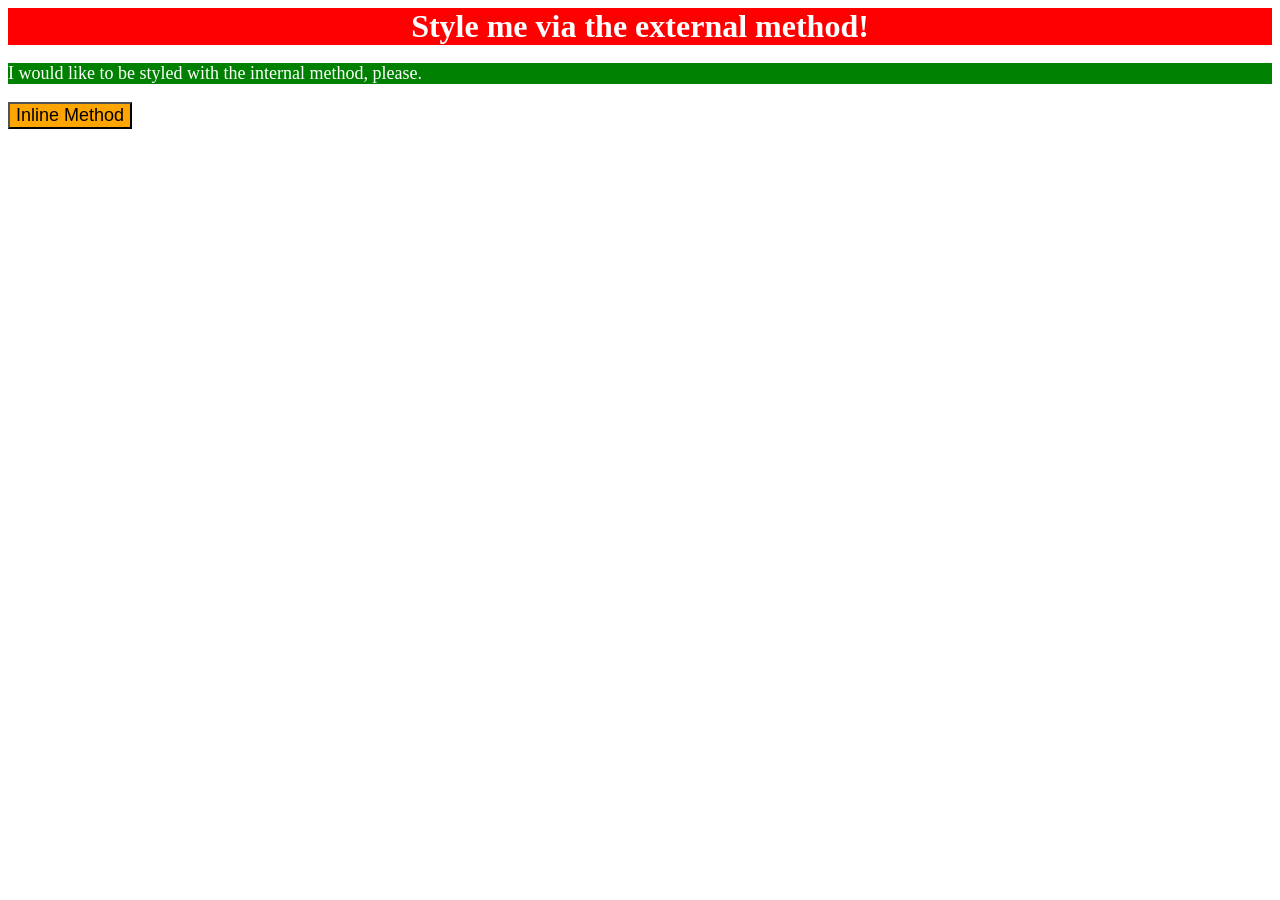
<file: foundations/intro-to-css/01-css-methods/index.html>
<!DOCTYPE html>
<html lang="en">
  <head>
    <meta charset="UTF-8">
    <meta http-equiv="X-UA-Compatible" content="IE=edge">
    <meta name="viewport" content="width=device-width, initial-scale=1.0">
    <title>Methods for Adding CSS</title>
    <link rel="stylesheet" href="style.css">
    <style>
      p{
        background-color: green;
        color: white;
        font-size: 18px;
      }
    </style>
  </head>
  <body>
    <div>Style me via the external method!</div>
    <p>I would like to be styled with the internal method, please.</p>
    <button style="background-color: orange; font-size: 18px;">Inline Method</button>
  </body>
</html>
</file>
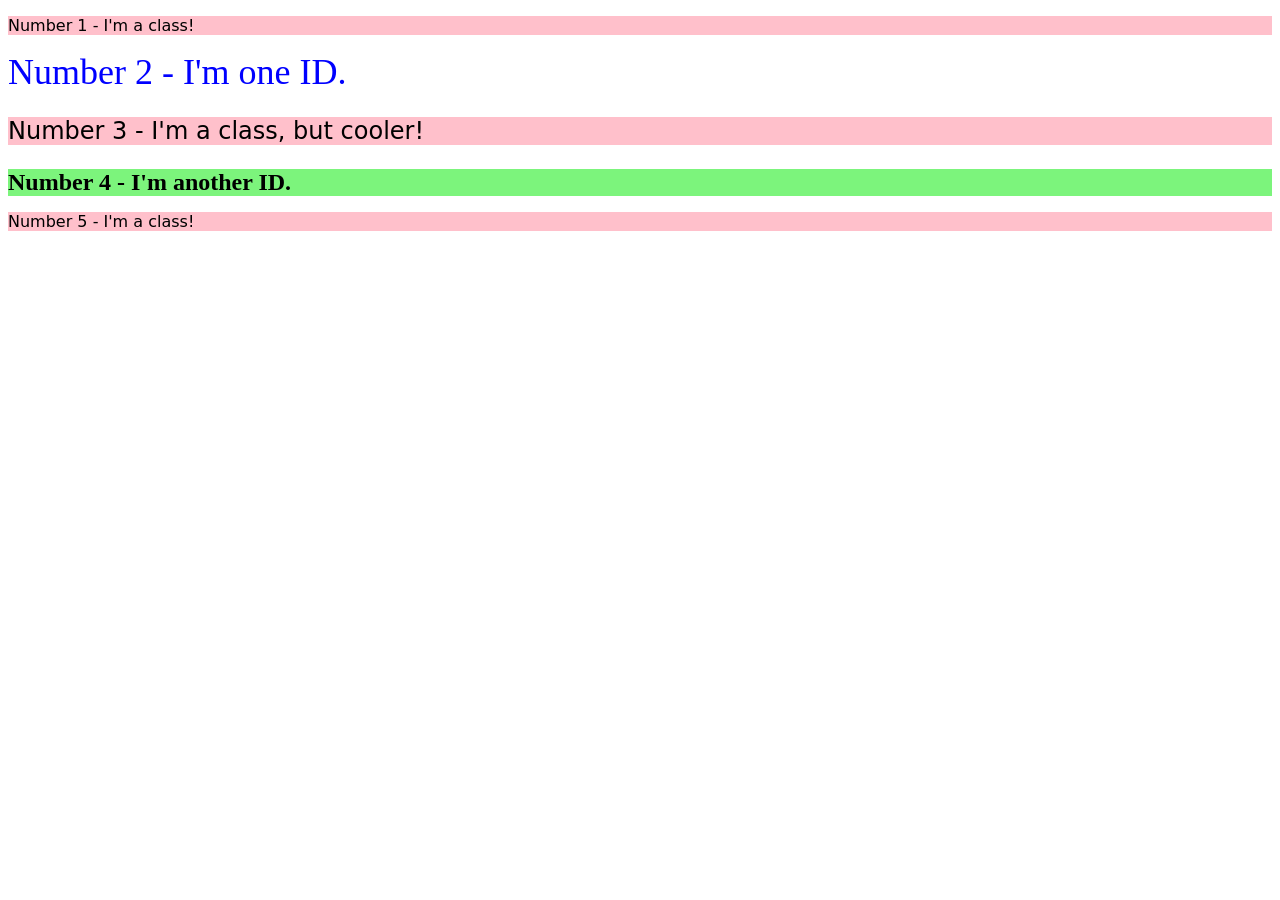
<file: foundations/intro-to-css/02-class-id-selectors/index.html>
<!DOCTYPE html>
<html lang="en">
  <head>
    <meta charset="UTF-8">
    <meta http-equiv="X-UA-Compatible" content="IE=edge">
    <meta name="viewport" content="width=device-width, initial-scale=1.0">
    <title>Class and ID Selectors</title>
    <link rel="stylesheet" href="style.css">
  </head>
  <body>
    <p class="odd">Number 1 - I'm a class!</p>
    <div id="div1">Number 2 - I'm one ID.</div>
    <p class="odd adjst-size">Number 3 - I'm a class, but cooler!</p>
    <div id="div2" class="adjst-size">Number 4 - I'm another ID.</div>
    <p class="odd">Number 5 - I'm a class!</p>
  </body>
</html>
</file>
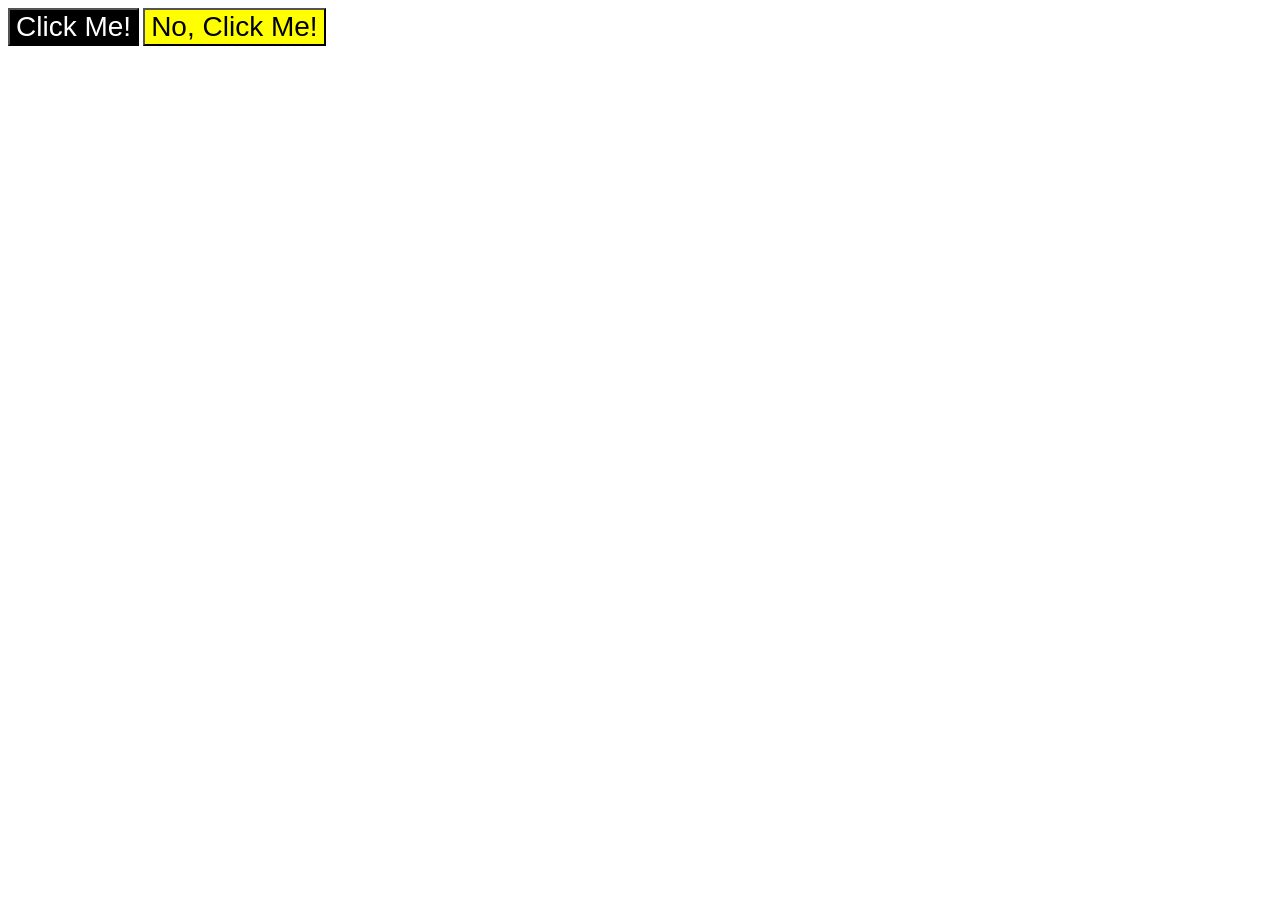
<file: foundations/intro-to-css/03-grouping-selectors/index.html>
<!DOCTYPE html>
<html lang="en">
  <head>
    <meta charset="UTF-8">
    <meta http-equiv="X-UA-Compatible" content="IE=edge">
    <meta name="viewport" content="width=device-width, initial-scale=1.0">
    <title>Grouping Selectors</title>
    <link rel="stylesheet" href="style.css">
  </head>
  <body>
    <button class="buttonY">Click Me!</button>
    <button class="buttonN">No, Click Me!</button>
  </body>
</html>
</file>
<file: foundations/intro-to-css/01-css-methods/style.css>
div{
    background-color: red;
    color: white;
    font-size: 32px;
    font-weight: bold;
    text-align: center;
}
</file>
<file: foundations/intro-to-css/02-class-id-selectors/style.css>
.odd{
    background-color: rgb(255, 192, 203);
    font-family: Verdana, 'DejaVu Sans', sans-serif;
}

.adjst-size{
    font-size: 24px;
}

#div1{
    color: rgb(0, 0, 255);
    font-size: 36px;
}

#div2{
    font-weight: bold;
    background-color: rgb(124, 244, 124);
}
</file>
<file: foundations/intro-to-css/03-grouping-selectors/style.css>
.buttonY,
.buttonN{
    font-size: 28px;
    font-family: Helvetica, 'Times New Roman', sans-serif;
}

.buttonY{
    background-color: black;
    color: white;
}

.buttonN{
    background-color: yellow;
    color: black;
}
</file>
